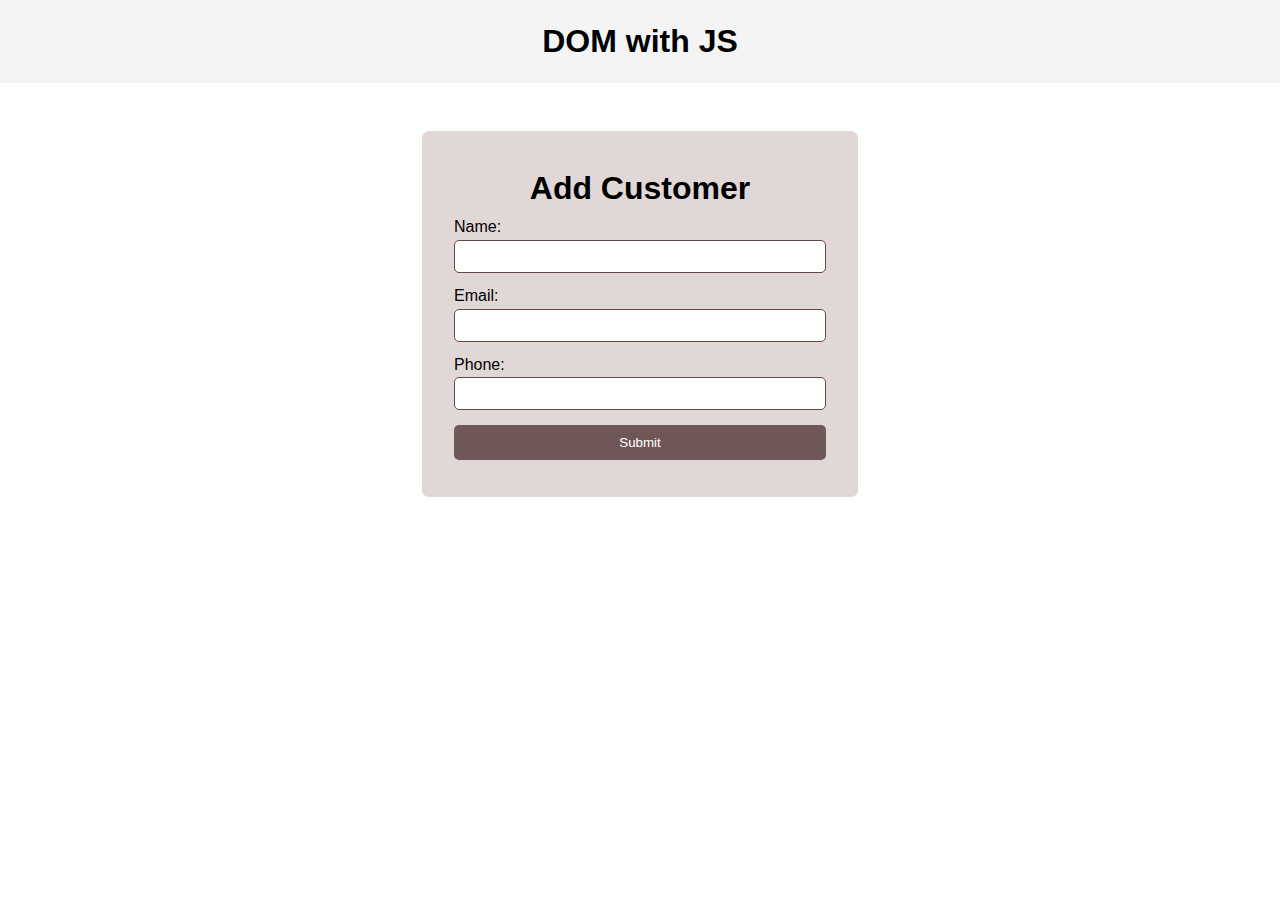
<file: DOM/index.html>
<!DOCTYPE html>
<html lang="en">
  <head>
    <meta charset="UTF-8" />
    <meta name="viewport" content="width=device-width, initial-scale=1.0" />
    <meta http-equiv="X-UA-Compatible" content="ie=edge" />
    <title>DOM with JS</title>
    <link rel="stylesheet" href="style.css" />
  </head>
  <body>
    <header>
      <h1>DOM with JS</h1>
    </header>

    <section class="container">
      <form id="my-form">
        <h1>Add Customer</h1>
        <div class="msg"></div>
        <div>
          <label for="name">Name:</label>
          <input type="text" id="name" />
        </div>
        <div>
          <label for="email">Email:</label>
          <input type="text" id="email" />
        </div>
        <div>
          <label for="phone">Phone:</label>
          <input type="number" id="phone" />
        </div>
        <input class="btn" type="submit" value="Submit" />
      </form>

      <ul id="users"></ul>
    </section>

    <script src="main.js"></script>
  </body>
</html>
</file>
<file: DOM/style.css>
* {
  margin: 0;
  padding: 0;
  box-sizing: border-box;
}

body {
  font-family: Arial, Helvetica, sans-serif;
  line-height: 1.6;
}

h1 {
  text-align: center;
}

ul {
  list-style: none;
}

ul li {
  padding: 5px;
  background: #f4f4f4;
  margin: 5px 0;
}

header {
  background: #f4f4f4;
  padding: 1rem;
  text-align: center;
}

.container {
  margin: auto;
  width: 500px;
  overflow: auto;
  padding: 3rem 2rem;
}

#my-form {
  padding: 2rem;
  background: #e2d7d7;
  border-radius: 7px;
}

#my-form label {
  display: block;
}

#my-form input[type="text"],
[type="number"] {
  width: 100%;
  padding: 8px;
  margin-bottom: 10px;
  border-radius: 5px;
  border: 1px solid rgb(100, 73, 73);
}

.btn {
  display: block;
  width: 100%;
  padding: 10px 15px;
  border: 0;
  background: rgb(112, 87, 87);
  color: #fff;
  border-radius: 5px;
  margin: 5px 0;
}

.btn:hover {
  background: #444;
}

.error {
  background: rgb(224, 162, 26);
  color: #fff;
  padding: 10px;
  margin: 5px;
}
</file>
